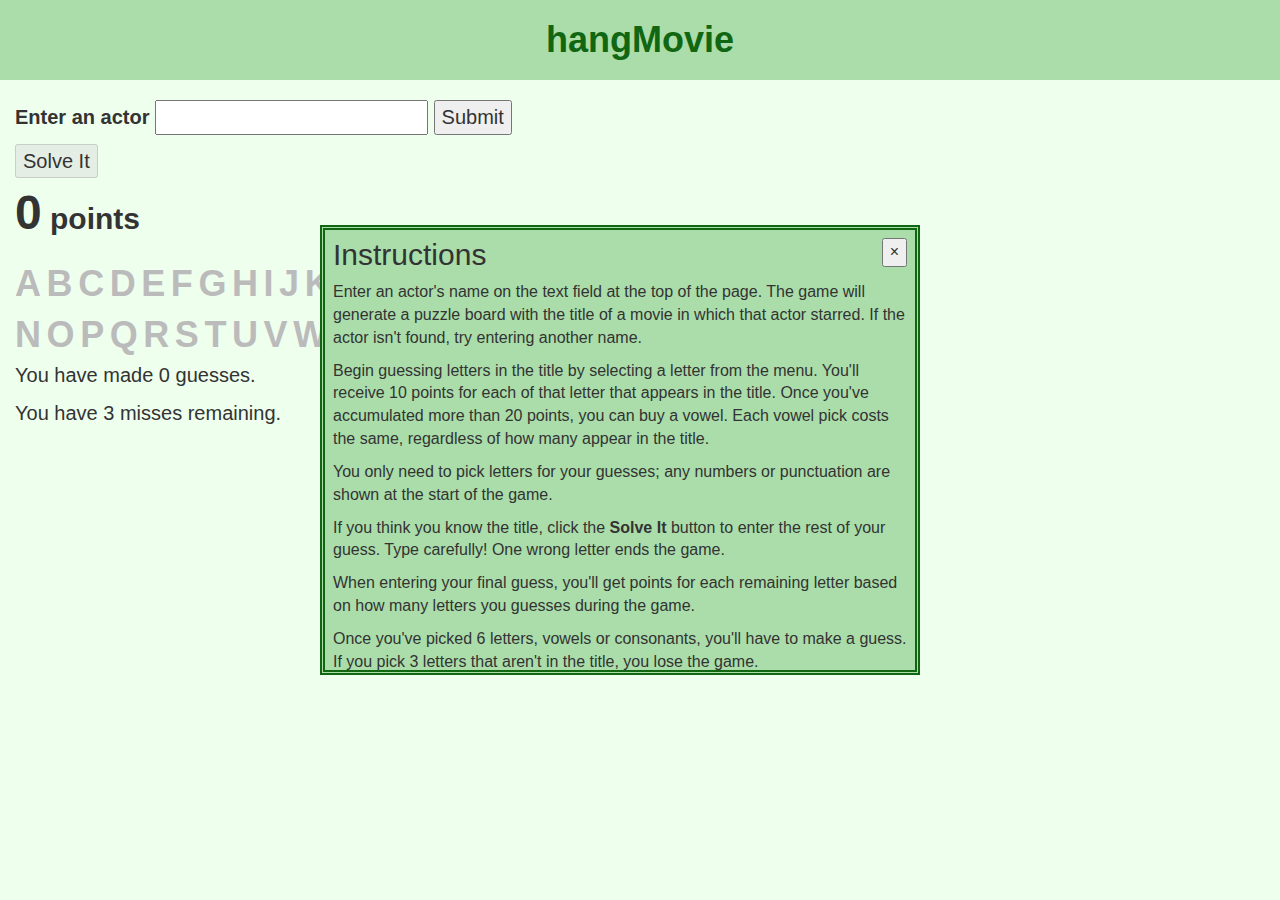
<file: index.html>
<!DOCTYPE html>
<html>
<head>
	<title>hangMovie</title>
	<script type="text/javascript" src="Assets/Scripts/jquery-3.1.1.min.js"></script>
	<script type="text/javascript" src="Assets/Scripts/scripts.js"></script>
	<link rel="stylesheet" href="https://maxcdn.bootstrapcdn.com/bootstrap/3.3.7/css/bootstrap.min.css" integrity="sha384-BVYiiSIFeK1dGmJRAkycuHAHRg32OmUcww7on3RYdg4Va+PmSTsz/K68vbdEjh4u" crossorigin="anonymous">
	<!-- <script src="https://maxcdn.bootstrapcdn.com/bootstrap/3.3.7/js/bootstrap.min.js" integrity="sha384-Tc5IQib027qvyjSMfHjOMaLkfuWVxZxUPnCJA7l2mCWNIpG9mGCD8wGNIcPD7Txa" crossorigin="anonymous"></script> -->
	<link rel="stylesheet" type="text/css" href="Assets/Styles/css/styles.css">
</head>
<body class="container-fluid">
	<div id="page-head">
		<h1>hangMovie</h1>
	</div>
	<div id="actor-entry">
		<label for="actor">Enter an actor</label>
		<input id="actor-input" type="text" name="actor">
		<button id="actor-submit">Submit</button>
		<p id="try-again">Please try again.</p>
	</div>
<!--	<div id="letter-list">
		<div id="letter-menu">
			<select id="alpha-list" name="alphabet">
				<option disabled>Choose a letter</option>
			</select>
		</div>
	</div>`-->
	<div id="solve-button">
		<button id="solve-button" disabled="disabled">Solve It</button>
	</div>
	<div id="score-display">
		<p><span id="current-points">0</span>  points</p>
	</div>
	<div id="letter-board">
		<p id="guess-list"> </p>
		<div id="alpha-list"></div>
	</div>
	<div id="game-board">

	</div>
	<div id="lose-message">
		<p>Sorry, too many misses.  Try again.  <button class="reset-button">New game</button></p>
	</div>
	<div id="guess-message">
		<p>OK, that's enough letters, time to solve the puzzle.</p>
	</div>
	<div id="win-message">
		<p>Congratulations!  You guessed it.  <button class="reset-button">New game</button></p>
	</div>
	<div id="wrong-message">
		<p>Sorry, wrong answer.  <button class="reset-button">New game</button></p>
	</div>
	<div id="guess-counter">
		<p>You have made <span id="guesses-made">0</span> guess<span class="plural">es</span>.</p>
	</div>
	<div id="miss-counter">
		<p>You have <span id="misses-left">3</span> miss<span class="plural">es</span> remaining.</p>
	</div>
	<div id="instruc-modal">
		<button id="close-button">&times;</button>
		<h2>Instructions</h2>
		<p>Enter an actor's name on the text field at the top of the page.  The game will generate a puzzle board with the title of a movie in which that actor starred.  If the actor isn't found, try entering another name.</p>
		<p>Begin guessing letters in the title by selecting a letter from the menu.  You'll receive <span id="letter-score"></span> points for each of that letter that appears in the title.  Once you've accumulated more than <span id="vowel-cost"></span> points, you can buy a vowel.  Each vowel pick costs the same, regardless of how many appear in the title.</p>
		<p>You only need to pick letters for your guesses; any numbers or punctuation are shown at the start of the game.</p>
		<p>If you think you know the title, click the <b>Solve It</b> button to enter the rest of your guess.  Type carefully!  One wrong letter ends the game.</p>
		<p>When entering your final guess, you'll get points for each remaining letter based on how many letters you guesses during the game.</p>
		<p>Once you've picked <span id="guesses-allowed"></span> letters, vowels or consonants, you'll have to make a guess.  If you pick <span id="misses-allowed"></span> letters that aren't in the title, you lose the game.</p>
	</div>
</body>
</html>
</file>
<file: Assets/Styles/css/styles.css>
body {
  font-size: 20px;
  background-color: #eeffee; }

#page-head {
  background-color: #aaddaa;
  position: absolute;
  top: 0;
  left: 0;
  width: 100%;
  height: 80px;
  margin: 0;
  display: block; }
  #page-head h1 {
    font-weight: bolder;
    text-align: center;
    color: #116611; }

.list-letter {
  font-size: 36px;
  color: #bbbbbb;
  font-weight: bolder; }

.selectable:hover {
  color: #444444; }

#actor-entry {
  margin-top: 100px; }

button.disabled {
  color: grey; }

#try-again {
  display: none;
  color: red;
  font-weight: bold; }

#letter-list {
  display: inline;
  margin: 20px; }

#solve-button {
  display: inline; }

#game-board {
  /*display: flex;*/ }

#score-display {
  /*float: right;*/
  display: inline;
  font-size: 30px;
  font-weight: bold; }
  #score-display #current-points {
    font-size: 48px;
    font-weight: bolder; }

.letter-box {
  width: 48px;
  height: 60px;
  display: inline-flex;
  font-size: 36px;
  font-weight: bold;
  text-align: center;
  background-color: #c0c0c0;
  padding: 0 5px 20px 5px;
  border: 4px solid black;
  margin: 10px 10px; }
  .letter-box .letter {
    min-width: 100%;
    padding-bottom: 10px;
    display: inline;
    visibility: hidden; }

.spacer-box {
  width: 40px;
  height: 50px;
  display: inline-flex;
  font-size: 20px;
  padding: 0 5px 20px 5px;
  margin: 10px 10px; }

.guessed-letter {
  color: blue; }

#lose-message {
  font-size: 20px;
  font-weight: bold;
  display: none; }

#guess-message {
  font-size: 20px;
  font-weight: bold;
  display: none; }

#win-message {
  font-size: 20px;
  font-weight: bold;
  color: green;
  display: none; }

#wrong-message {
  font-size: 20px;
  font-weight: bold;
  color: red;
  display: none; }

#guess-list {
  font-size: 36px;
  font-weight: bold; }

#instruc-modal {
  width: 600px;
  height: 450px;
  position: fixed;
  left: 25%;
  top: 25%;
  font-size: 12pt;
  background-color: #aaddaa;
  padding: 8px;
  border: 4pt double #116611; }
  #instruc-modal h2 {
    margin-top: 0; }
  #instruc-modal #close-button {
    float: right; }

/*.space-box	{
	width: 15px;
	height: 40px;
	display: inline;
	margin: 10px 0;
}*/

/*# sourceMappingURL=styles.css.map */
</file>
